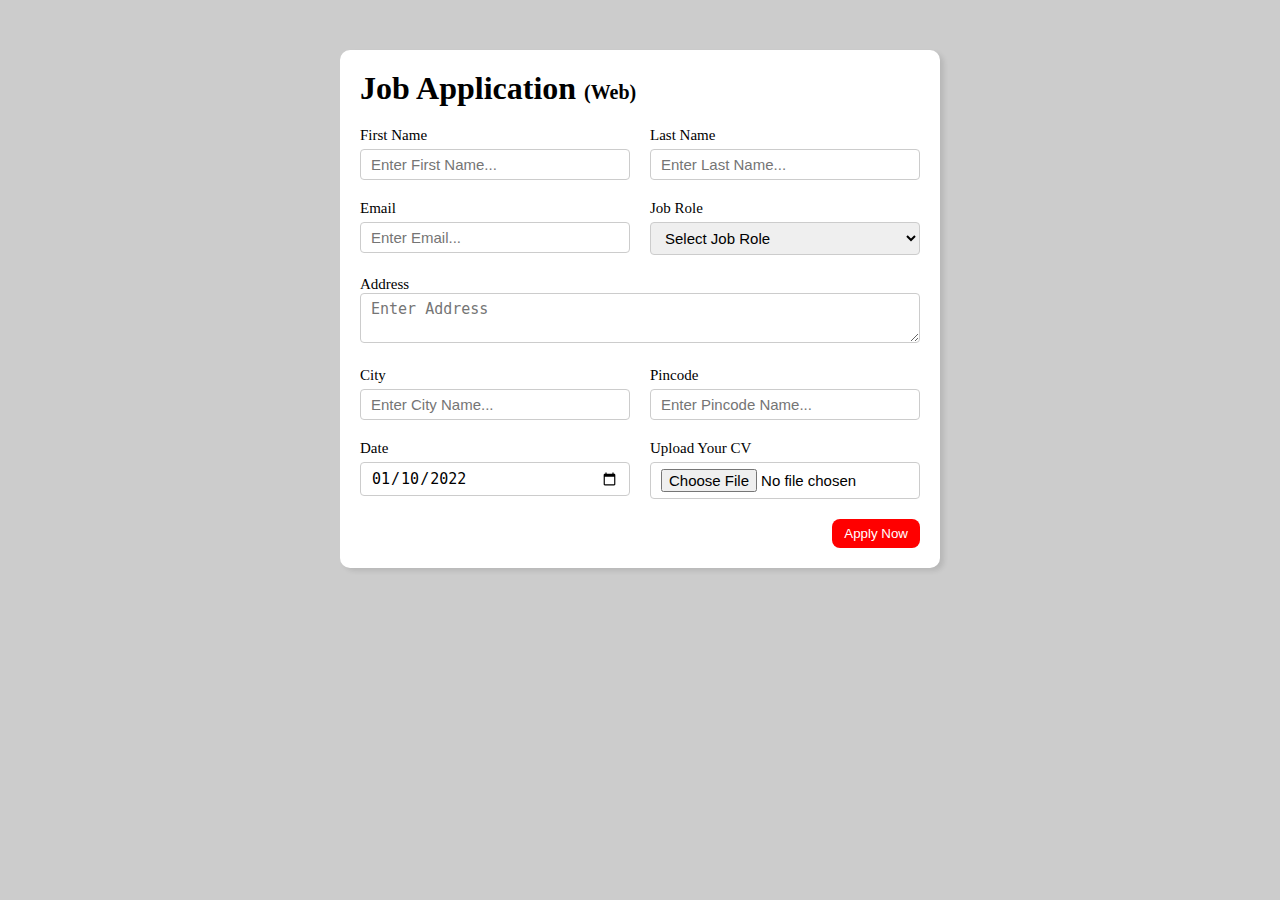
<file: Job-Application-Form/index.html>
<!DOCTYPE html>
<html lang="en">

<head>
    <meta charset="UTF-8" />
    <meta http-equiv="X-UA-Compatible" content="IE=edge" />
    <meta name="viewport" content="width=device-width, initial-scale=1.0" />
    <title>Job Application Form</title>
    <link rel="stylesheet" href="style.css" />
</head>

<body>
    <div class="container">
        <div class="apply_box">
            <h1>
                Job Application
                <span class="title_small">(Web)</span>
            </h1>
            <form action="">
                <div class="form_container">
                    <div class="form_control">
                        <label for="first_name"> First Name </label>
                        <input id="first_name" name="first_name" placeholder="Enter First Name..." />
                    </div>
                    <div class="form_control">
                        <label for="last_name"> Last Name </label>
                        <input id="last_name" name="last_name" placeholder="Enter Last Name..." />
                    </div>
                    <div class="form_control">
                        <label for="email"> Email </label>
                        <input type="email" id="email" name="email" placeholder="Enter Email..." />
                    </div>
                    <div class="form_control">
                        <label for="job_role"> Job Role </label>
                        <select id="job_role" name="job_role">
                <option value="">Select Job Role</option>
                <option value="frontend">Frontend Developer</option>
                <option value="backend">Backend Developer</option>
                <option value="full_stack">Full Stack Developer</option>
                <option value="ui_ux">UI UX Designer</option>
              </select>
                    </div>
                    <div class="textarea_control">
                        <label for="address"> Address </label>
                        <textarea id="address" name="address" row="4" cols="50" placeholder="Enter Address"></textarea>
                    </div>
                    <div class="form_control">
                        <label for="city"> City </label>
                        <input id="city" name="city" placeholder="Enter City Name..." />
                    </div>
                    <div class="form_control">
                        <label for="pincode"> Pincode </label>
                        <input type="number" id="pincode" name="pincode" placeholder="Enter Pincode Name..." />
                    </div>
                    <div class="form_control">
                        <label for="date"> Date </label>
                        <input value="2022-01-10" type="date" id="date" name="date" />
                    </div>
                    <div class="form_control">
                        <label for="upload"> Upload Your CV </label>
                        <input type="file" id="upload" name="upload" />
                    </div>
                </div>
                <div class="button_container">
                    <button type="submit">Apply Now</button>
                </div>
            </form>
        </div>
    </div>
</body>

</html>
</file>
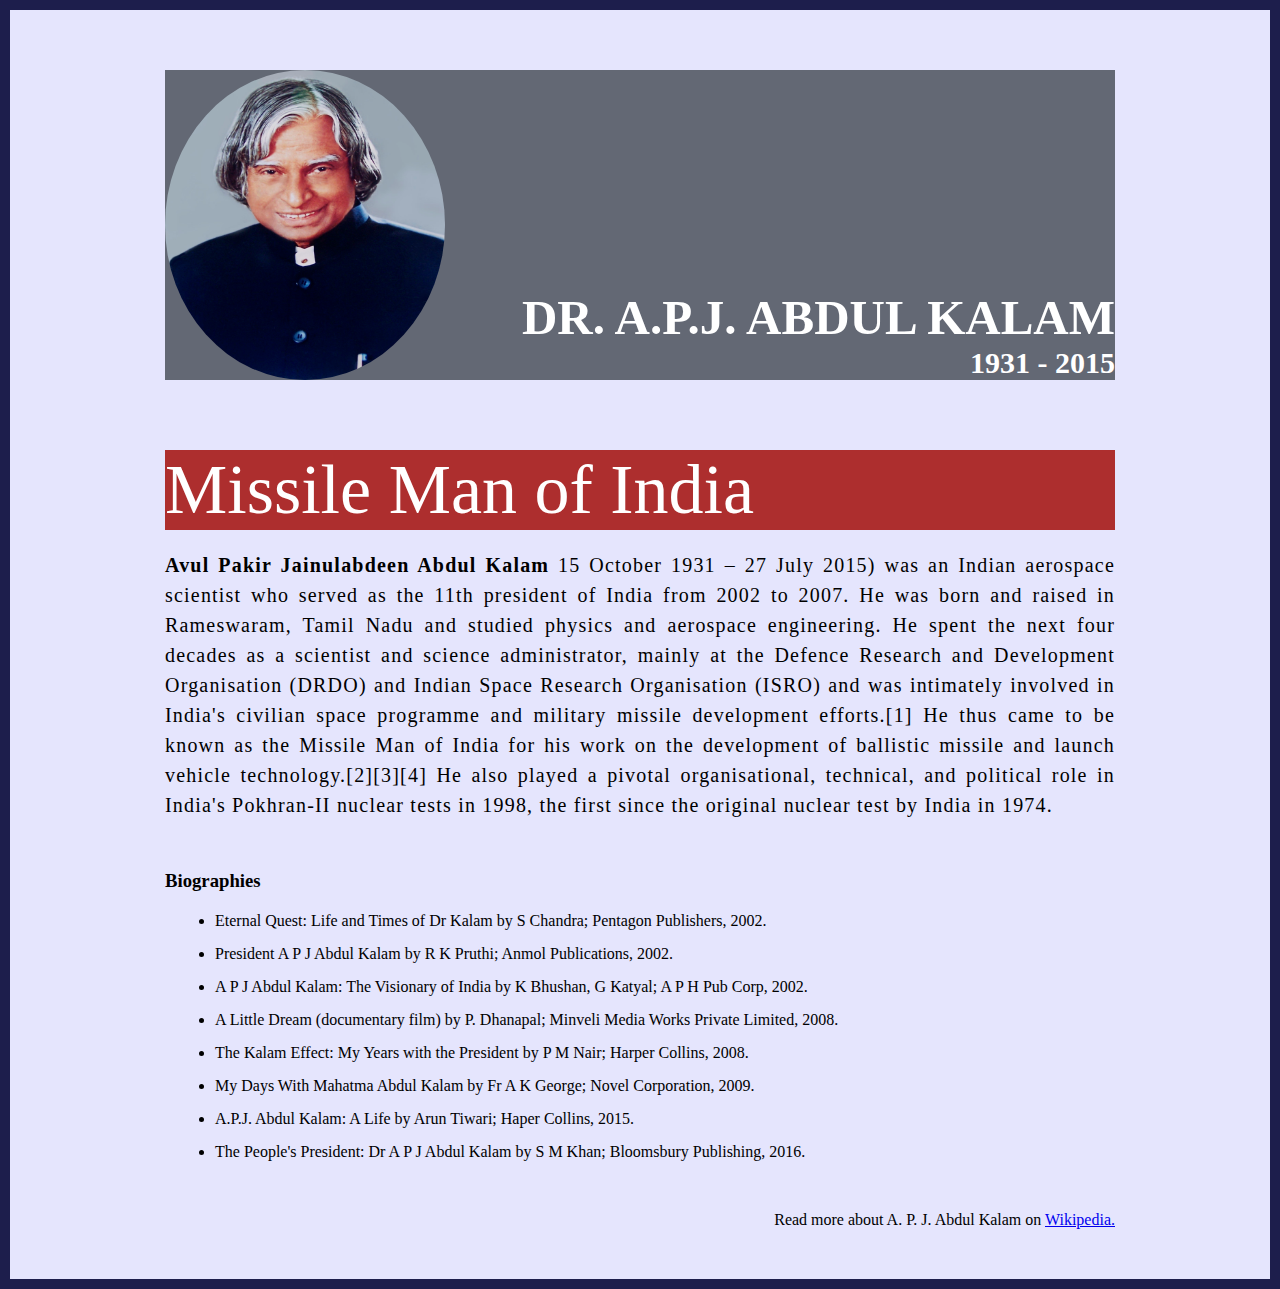
<file: tribute-website/index.html>
<!DOCTYPE html>
<html lang="en">

<head>
    <meta charset="UTF-8" />

    <meta http-equiv="X-UA-Compatible" content="IE=edge" />

    <meta name="viewport" content="width=device-width, initial-scale=1.0" />
    <title>Tribute-Website</title>
    <link rel="stylesheet" href="style.css" />
</head>

<body>
    <div class="container">
        <div class="content">
            <section class="top_section">
                <div class="image_container">
                    <img src="image/p2.jpg" alt="tribute" />
                </div>
                <div>
                    <h1>Dr. A.P.J. Abdul Kalam</h1>
                    <h4>1931 - 2015</h4>
                </div>
            </section>
            <section class="about_section">
                <h2>Missile Man of India</h2>
                <p>
                    <b>Avul Pakir Jainulabdeen Abdul Kalam</b> 15 October 1931 – 27 July 2015) was an Indian aerospace scientist who served as the 11th president of India from 2002 to 2007. He was born and raised in Rameswaram, Tamil Nadu and studied
                    physics and aerospace engineering. He spent the next four decades as a scientist and science administrator, mainly at the Defence Research and Development Organisation (DRDO) and Indian Space Research Organisation (ISRO) and was intimately
                    involved in India's civilian space programme and military missile development efforts.[1] He thus came to be known as the Missile Man of India for his work on the development of ballistic missile and launch vehicle technology.[2][3][4]
                    He also played a pivotal organisational, technical, and political role in India's Pokhran-II nuclear tests in 1998, the first since the original nuclear test by India in 1974.
                </p>
            </section>
            <section class="biography_section">
                <h3>Biographies</h3>
                <ul>
                    <li>
                        Eternal Quest: Life and Times of Dr Kalam by S Chandra; Pentagon Publishers, 2002.
                    </li>
                    <li>
                        President A P J Abdul Kalam by R K Pruthi; Anmol Publications, 2002.
                    </li>
                    <li>
                        A P J Abdul Kalam: The Visionary of India by K Bhushan, G Katyal; A P H Pub Corp, 2002.
                    </li>
                    <li>
                        A Little Dream (documentary film) by P. Dhanapal; Minveli Media Works Private Limited, 2008.
                    </li>
                    <li>
                        The Kalam Effect: My Years with the President by P M Nair; Harper Collins, 2008.
                    </li>
                    <li>
                        My Days With Mahatma Abdul Kalam by Fr A K George; Novel Corporation, 2009.
                    </li>
                    <li>
                        A.P.J. Abdul Kalam: A Life by Arun Tiwari; Haper Collins, 2015.
                    </li>
                    <li>
                        The People's President: Dr A P J Abdul Kalam by S M Khan; Bloomsbury Publishing, 2016.
                    </li>
                </ul>
            </section>
            <footer>
                <p>
                    Read more about A. P. J. Abdul Kalam on
                    <a href="https://en.wikipedia.org/wiki/A._P._J._Abdul_Kalam">Wikipedia.</a
            >
          </p>
        </footer>
      </div>
    </div>
  </body>
</html>
</file>
<file: Job-Application-Form/style.css>
* {
    margin: 0;
    padding: 0;
    box-sizing: border-box;
}

body {
    background-color: #ccc;
}

.container {
    max-width: 900px;
    margin: 0 auto;
}

.apply_box {
    max-width: 600px;
    padding: 20px;
    background-color: white;
    margin: 0 auto;
    margin-top: 50px;
    box-shadow: 4px 3px 5px rgba(1, 1, 1, 0.1);
    border-radius: 10px;
}

.title_small {
    font-size: 20px;
}

.form_container {
    margin-top: 20px;
    display: grid;
    grid-template-columns: repeat(auto-fit, minmax(200px, 1fr));
    gap: 20px;
}

.form_control {
    display: flex;
    flex-direction: column;
}

label {
    font-size: 15px;
    margin-bottom: 5px;
}

input,
select,
textarea {
    padding: 6px 10px;
    border: 1px solid #ccc;
    border-radius: 4px;
    font-size: 15px;
}

input:focus {
    outline-color: red;
}

.button_container {
    display: flex;
    justify-content: flex-end;
    margin-top: 20px;
}

button {
    background-color: red;
    border: transparent solid 2px;
    padding: 5px 10px;
    color: white;
    border-radius: 8px;
    transition: 0.3s ease-in;
}

button:hover {
    background-color: rgb(20, 231, 13);
    /* border: 2px solid red; */
    color: white;
    transition: 0.3s ease-out;
    cursor: pointer;
}

.textarea_control {
    grid-column: 1 / span 2;
}

.textarea_control textarea {
    width: 100%;
}

@media (max-width: 460px) {
    .textarea_control {
        grid-column: 1 / span 1;
    }
}

;
</file>
<file: tribute-website/style.css>
* {
    margin: 0;
    padding: 0;
    box-sizing: border-box;
}

.container {
    background-color: #e5e5fd;
    min-height: 100vh;
    border: 10px solid #1d1e4c;
}

.content {
    max-width: 950px;
    margin: 0 auto;
}

.top_section {
    margin-top: 60px;
    display: flex;
    justify-content: space-between;
    align-items: flex-end;
    background-color: rgb(99, 104, 116);
    color: white;
}

.top_section h1 {
    font-size: 49px;
    font-weight: bold;
    /* color: #1d1e4c; */
    color: white;
    text-transform: uppercase;
}

.top_section h4 {
    font-size: 30px;
    text-align: end;
}

.image_container {
    border-radius: 50%;
    overflow: hidden;
}

.image_container,
img {
    width: 280px;
    height: 310px;
}

.about_section {
    margin-top: 70px;
}

.about_section h2 {
    font-size: 70px;
    font-weight: 400;
    margin-bottom: 20px;
    background-color: #ad2e2e;
    color: white;
}

.about_section p {
    font-size: 20px;
    line-height: 30px;
    letter-spacing: 1.2px;
    text-align: justify;
}

.biography_section {
    margin: 50px 0;
}

.biography_section h3 {
    margin-bottom: 20px;
}

.biography_section ul {
    margin-left: 50px;
}

.biography_section li {
    margin-bottom: 15px;
}

footer {
    margin: 50px 0;
}

footer p {
    text-align: end;
}
</file>
